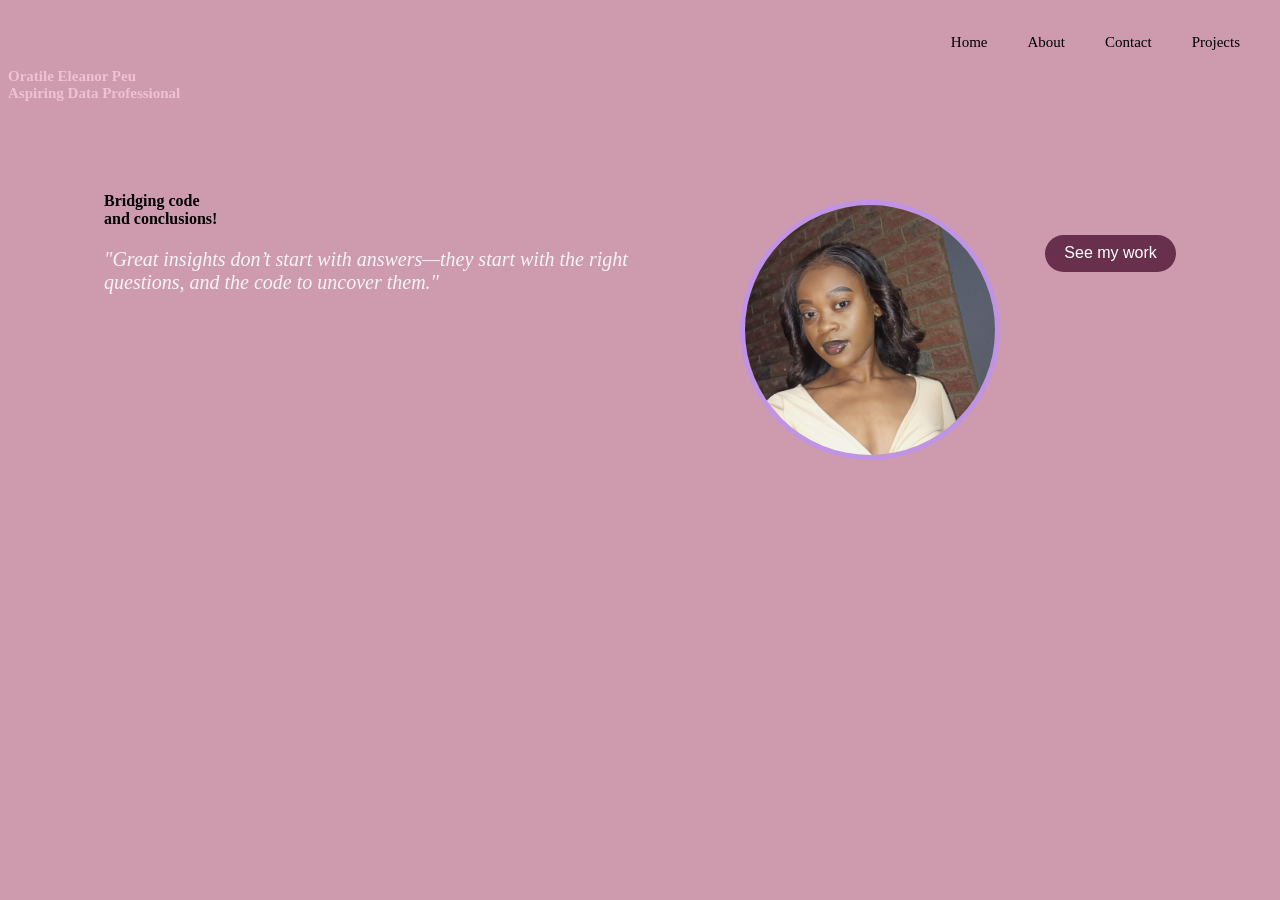
<file: index.html>
<!DOCTYPE html>
<html>
<head>
    
    <meta charset="UTF-8">
    <meta name="viewport" content="width=device-width, initial-scale=1.0">

    <link href="Style.css"  rel="stylesheet">
    <link href="https://fonts.googleapis.com/css2?family=Outfit:wght@400;700&display=swap" rel="stylesheet">

</head>
<body class="home" >
    <div id="menu">
            <ul>
    <li><a href="index.html">Home</a></li>
    <li><a href="About.html" > About  </a></li>
     <li><a href="contact.html" > Contact </a></li>
     <li><a href="projects.html" > Projects</a></li>

        </ul>
        </div>
        <!--name and title-->
    <h1>Oratile Eleanor Peu<br>Aspiring Data Professional</h1>


    <div class="hero-section">
     
    <!--left side: main heading + quote -->
        <div class="hero-text"> 
            <p class="main-heading"><strong>Bridging code<br> and <strong></strong>conclusions!</strong>
            </p>
            
            <p class="quote">"Great insights don’t start with answers—they start with the right questions, and the code to uncover them." </p>

        </div>
    <! rigtht side: image + button>
         <div class="hero-image">
   <a href="About.html" ><img src="IMAGES/OratilePeu.jpg"  width="200px">
   </a>
        

     <button class="home-page-button" onclick="window.location.href='projects.html'">See my work</button>
    </div>
</div>
</body>

</html>
</file>
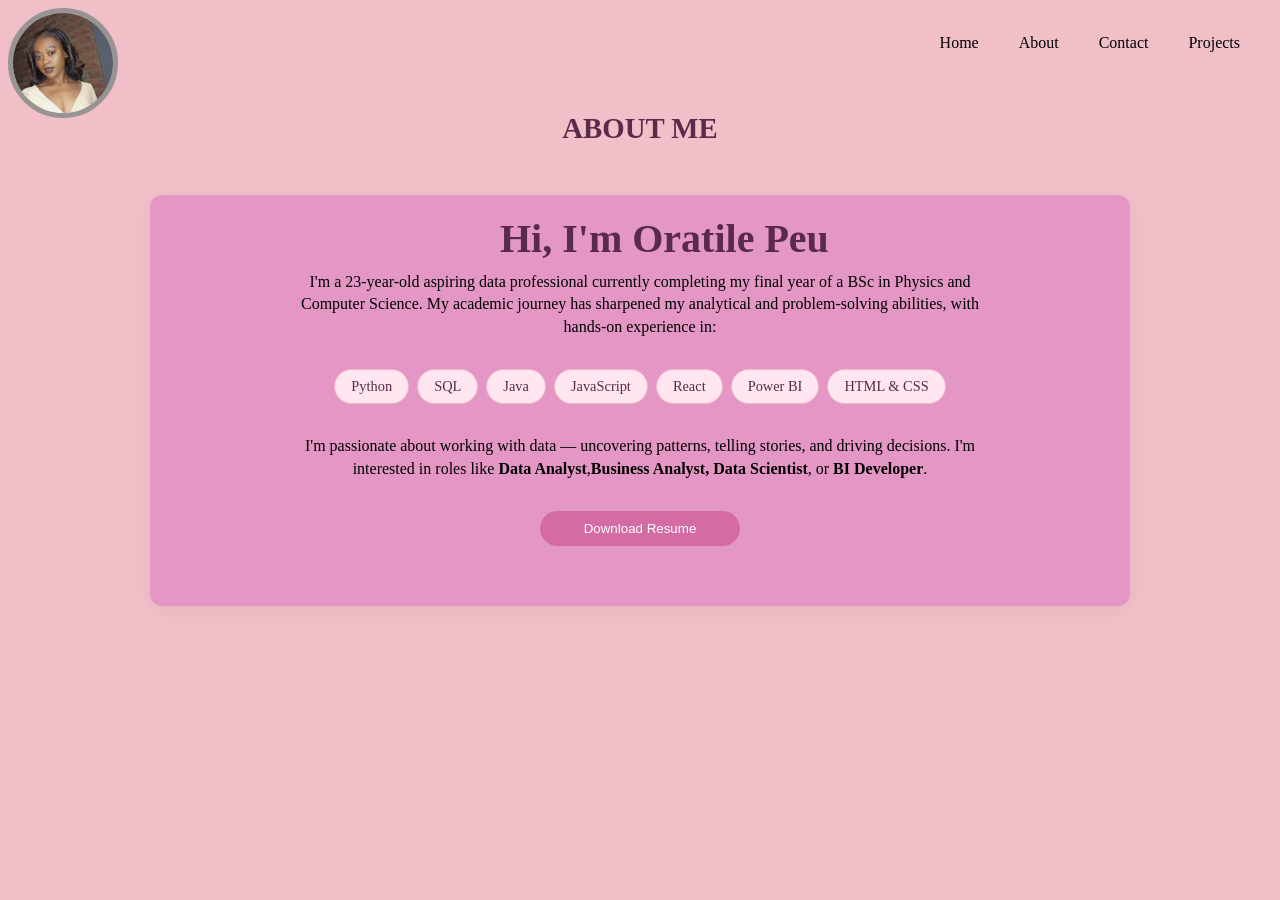
<file: About.html>
<!DOCTYPE html>
<html>
<head>
    <link href="./Style.css"  rel="stylesheet">
</head>
<body class="about"  >
      <a href="index.html"><img src="IMAGES/OratilePeu.jpg" class="profile-picture" width="100px"</></a>
    <div id="menu">
            <ul>
    <li><a href="index.html">Home</a></li>
    <li><a href="About.html" > About  </a></li>
     <li><a href="contact.html" > Contact </a></li>
     <li><a href="projects.html" > Projects</a></li>

        </ul>
    </div>
    <h2>ABOUT ME</h2>

    
<div class="about-section">
  
  <div class="about-text">
    <h1>Hi, I'm Oratile Peu</h1>
    <p>I'm a 23-year-old aspiring data professional currently completing my final year of a BSc in Physics and Computer Science. My academic journey has sharpened my analytical and problem-solving abilities, with hands-on experience in:</p>
    <div class="skills">
      <span class="skill-badge">Python</span>
      <span class="skill-badge">SQL</span>
      <span class="skill-badge">Java</span>
      <span class="skill-badge">JavaScript</span>
      <span class="skill-badge">React</span>
      <span class="skill-badge">Power BI</span>
      <span class="skill-badge">HTML & CSS</span>
    </div>
    <p>I'm passionate about working with data — uncovering patterns, telling stories, and driving decisions. I'm interested in roles like <strong>Data Analyst</strong>,<strong>Business Analyst,</strong> <strong>Data Scientist</strong>, or <strong>BI Developer</strong>.</p>
  <button class="resume-button" onclick="window.location.href='Oratile-Eleanor Peu CV .pdf'">Download Resume</button>
    </div>
</div>
</div>

</body>
</html>
</file>
<file: Style.css>
.home h1{
    font-family:'cursive';
    font-size: 15px;
    position: 100;
    color:  #eec2d2 ;
    
}
.hero-section {
  display: flex;
  justify-content: space-between;
  align-items: center;
  padding: 4rem 6rem;
  flex-wrap: wrap;
  background-color: #ce9bae;
  gap: 2rem;
}

@keyframes pulse {
  0%, 100% { transform: scale(1); }
  50% { transform: scale(1.05); }
}
.main-heading {
  animation: pulse 1.8s ease-in-out 2;
}

    
.quote{
    font-size:20px;
    position: flex;
    top:450px;
    left: 59px;
    font-style: italic;
    color: #f5f5f5; ;
}
.hero-text {
  flex: 1;
  max-width: 50%;
}

.hero-image img {
  width: 250px;
  border-radius: 50%;
  border: 5px solid #c094e4;
  object-fit: cover;
  flex: 1;
  text-align: center;
}

 body.home{
    background-color: #ce9bae;
    padding-top:50px;
    
}
.home li{
    font-size: 15px;
  
}
#menu{
top:100px;
left:1000px;
}
 #menu ul{
list-style-type: none; /*removes text underline*/
justify-content:flex-end; /*pushes content to the end*/
    margin:0;
    padding: 0;
    display: flex; /*horizontal layout*/
    position: fixed;
    right: 20px;
    top:20px;
    z-index:1000px;

 }
 
#menu a{
    text-decoration: none;
    display: block;
    padding: 14px 20px;
     color:black;
     top: 1000px;
}
     
 #menu a:hover{
background-color:#FCAAB6;

}
.home img {
  border: 5px solid #C094E4 ;
  border-radius: 50%;
  object-fit:cover ;
  width: 250px ;
  position: fixed ;
  left: 740px ;
  top: 200px;
  
}
.home-page-button {
  background-color: #68304d;
  color: white;
  padding: 0.6rem 1.2rem;
  border-radius: 30px;
  font-size: 1rem;
  margin-top: 1rem;
  cursor: pointer;
  border-style: none;
}
.home-page-button:hover {
  transform: scale(1.05);
  box-shadow: 0 4px 10px rgba(0, 0, 0, 0.2);
  transition: transform 0.3s ease, box-shadow 0.3s ease;
}

 .profile-picture{
  border: 5px solid #979494 ;
  border-radius: 50%;
  object-fit:cover ;
  width: 100px ;
  position: 100;
 }

body.contact{
   /* background-color: #C094E4;*/
      overflow-x: hidden;
      background: linear-gradient(to bottom, #dea8e9, #eeaedb);
 }

.contact h1{
  text-align: center;
  margin-top: -40px;
}
.contact a{
    text-decoration: none;

}

.contact li{
list-style-type: none;
color: black;
}
.contact-container {
  background-color: #d9d9d9;
  width: 650px;
  height: 350px; 
  display: flex;
  justify-content: center; /* centers content horizontally */
  align-items: center;     /* centers content vertically */
  
  /* Center the div itself on screen */
  position: fixed;
  top: 60%;
  left: 50%;
  transform: translate(-50%, -50%);
  border: 2px solid #d46ba3;
  

}


.spaced-text{
  margin-bottom: 20px;
  margin-left: 50px;
}
.linkedIn-logo{
  width:50px;
  height:auto;
  
}
.contact-container a{
  margin-left:50px;
  color: #736E6E;
  display: flex;
  align-items: stretch;
  font-family:'Poppins', sans-serif;

}
.contact-info, .contact-form {
  flex: 1;
  padding: 10px;
}
.contact-split {
    height: 80%; /* Adjust as needed */
    width: 2px;
    background-color: #d46ba3;
    margin: 0 20px; /* Adds space on both sides */
    align-self: center; /* Ensures it's centered vertically */
}
.user-name, .user-email, .user-phone{
height:20px ;
width: 200px;
margin-left: -20px;
}
.message{
height: 80px;
width: 200px;
margin-left: -20px;
}
.contact-form form{
  margin-top: 20px;
  margin-left: 50px;
  
}
.placeholder {
  color: #999;    
  font-style: italic; 
}
 
.submit-button{
  position: relative;
  margin-top: 5px;
  border-radius: 20px;
  border-style: none;
  width: 90px;
  height: auto;
  background-color: #d46ba3;
  padding: 0.4rem 0.8rem;
  margin-left: 40px;
  font-size: 0.9rem;
  cursor:pointer;
  color: #ffffff;
}
.about-section {
  display: flex;
  flex-direction: column;
  align-items: center;
  padding: 60px 40px;
  background-color: rgba(226, 145, 195, 0.85); /* elegant pink with transparency */
  border-radius: 12px;
  max-width: 900px;
  margin: 50px auto; /* centers section vertically and horizontally */
  box-shadow: 0 4px 20px rgba(0,0,0,0.05); /* subtle shadow */
}
.about-section h1 {
  font-size: 2.5rem;
  font-weight: bold;
  color: #5a2a4a; /* deep wine pink */
   margin: 15px 0;

}
.about-text {
  display: flex;
  flex-direction: column;         /* Stack text and skills */
  gap: 15px;                       
  text-align: center;              
  max-width: 700px;
}
.about h1{
  position:absolute;
  left: 500px;
  margin-top: -40px;
}

.about p {
 line-height: 1.4;
  margin-bottom: 1rem;
}

.skills {
  display: flex;
  flex-wrap: wrap;
  gap: 0.5rem;
  justify-content: center;


}

.skill-badge {
  background-color: #ffe6f0; /* lighter pink */
  padding: 8px 16px;
  border-radius: 20px;
  font-size: 0.9rem;
  color: #5a2a4a;
  font-weight: 500;
  border: 1px solid #f5b6c6;
  transition: background 0.3s ease;
}

.skill-badge:hover {
  background-color: #f5b6c6; /* slightly darker on hover */
}
 
 
.about h2{

 text-align: center;
  font-size: 1.8rem;
  font-weight: bold;
  color: #5a2a4a;
   margin-top: -10px;
}


  .resume-button {
  display: inline-block;
  margin-top: 20px;
  padding: 10px 30px;
  width: 200px;
  margin: 0 auto ;  /*centers button horizontally*/
  background-color: #d46ba3;
  color: white;
  border-radius: 25px;
  border-style: none;
  text-decoration: none;
  transition: background 0.3s ease;
  cursor: pointer;
}

.resume-button:hover {
  background-color: #b24c82;
}
  
body.about{
background-color: rgb(241, 191, 199);
overflow-y: hidden;
}
@media (max-width: 992px) {
  .hero-section {
    padding: 3rem 2rem;
  }

  .main-heading {
    font-size: 2.5rem;
  }

  .quote {
    font-size: 18px;
  }
}

@media (max-width: 768px) {
  .hero-section {
    flex-direction: column;
    text-align: center;
    padding: 2rem;
  }

  .hero-text {
    max-width: 100%;
  }

  .hero-image img {
    width: 180px;
  }

  .about-section {
    padding: 40px 20px;
  }

  .contact-container {
    flex-direction: column;
    text-align: center;
  }

  .contact-split {
    display: none;
  }
}

@media (max-width: 480px) {
  #menu a {
    font-size: 0.9rem;
    padding: 10px;
  }

  .main-heading {
    font-size: 2rem;
  }

  .quote {
    font-size: 16px;
  }

  .resume-button,
  .home-page-button,
  .submit-button {
    width: 100%;
  }
}
</file>
